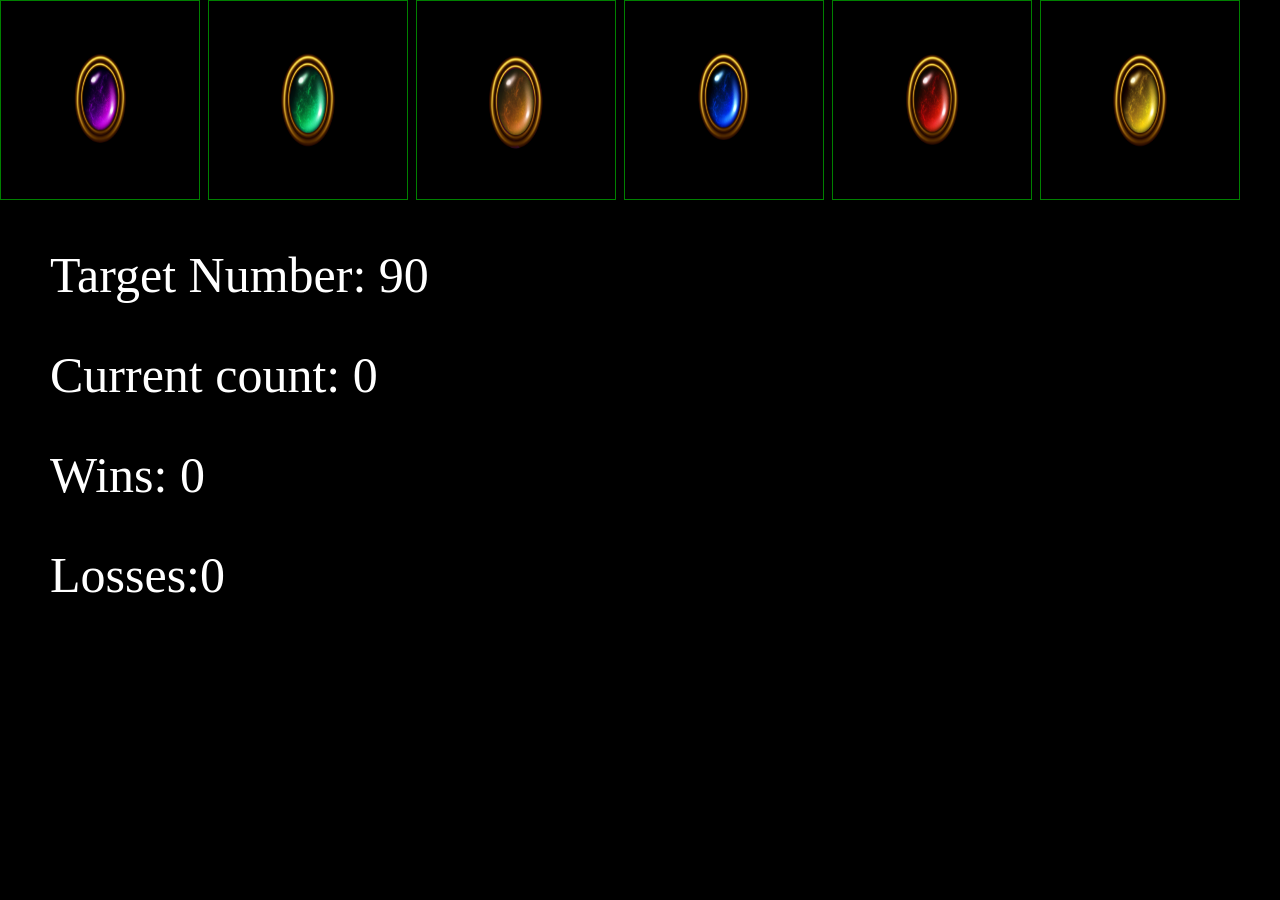
<file: index.html>
<!DOCTYPE html>
<html>

<head>
    <title>Soul Stone Gem Game</title>
    <!-- Universal Reset -->
    <link rel="stylesheet" type="text/css" href="assets/css/reset.css">
    <!-- CSS Style -->
    <link rel="stylesheet" type="text/css" href="assets/css/style.css">
</head>

<body>


    <div class="crystals">
        <img class="resetButton" src="assets/images/power_stone_trans.png" alt="power stone purple" />
        <img class="increaseScore" src="assets/images/time_stone_trans.png" alt="time stone green" />
        <img class="increaseScore" src="assets/images/soul_stone_trans.png" alt="soul stone orange" />
        <img class="increaseScore" src="assets/images/space_stone_trans.png" alt="space stone blue" />
        <img class="increaseScore" src="assets/images/reality_stone_trans.png" alt="reality stone red" />
        <img class="increaseScore" src="assets/images/mind_stone_trans.png" alt="mind stone yellow" />
    </div>
    <p id="result"></p>
    <p id="current"></p>
    <p id="wins"></p>
    <p id="losses"></p>


    <!--Javascript Link -->
    <script src="https://cdnjs.cloudflare.com/ajax/libs/jquery/3.2.1/jquery.min.js"></script>
    <!--<script type="text/javascript" src="assets/javascript/game.js"></script>-->
    <script src="assets/javascript/game.js"></script>
</body>

</html>
</file>
<file: assets/css/style.css>
* {
    margin: 0;
    padding: 0;
    box-sizing: border-box;
}

body {
    background-color: black;
    background-image: url('https://wallpapercave.com/wp/wp1815880.jpg');
    color: white;
    font-size: 50px;
}

.crystals>img {
    border: 1px solid green;
    height: 200px;
    width: 200px;
    padding: 4px;
}

.crystals>img:hover {
    border: 4px solid hsl(0, 100%, 50%);
    -webkit-animation: rainbow 0.5s infinite alternate;
}

.crystals>img:click {
    border: 1px solid green;
    height: 150px;
    width: 150px;
    padding: 4px;
}




.crystals {
    display: flex;
    justify-content: space-between;
    align-items: center;
}

p {
    margin: 50px;
}

@-webkit-keyframes rainbow {
    0% {
        border-color: hsl(0, 100%, 50%);
    }

    20% {
        border-color: hsl(255, 100%, 50%);
    }

    5% {
        border-color: hsl(123, 100%, 50%);
    }

    20% {
        border-color: hsl(71, 100%, 50%);
    }

    35% {
        border-color: hsl(44, 100%, 50%);
    }

    50% {
        border-color: hsl(255, 84%, 55%);
    }

}
</file>
